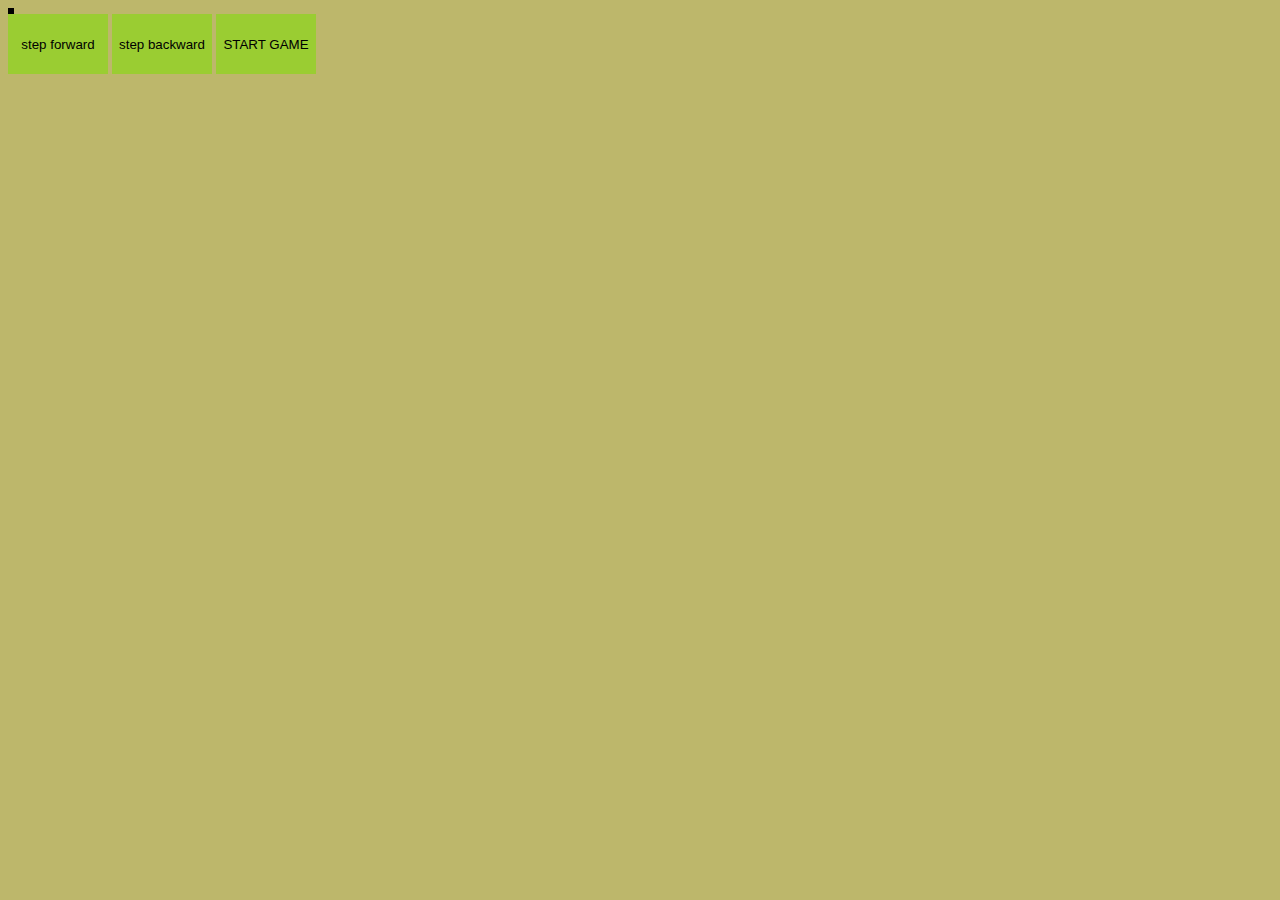
<file: index.html>
<!DOCTYPE html>
<html>
    <title>
8 Quins
    </title>
<head>
    <link rel="stylesheet" href="index.css"/>
    <body>
        <div id="test"></div>
        <div id="div_table">
        <table style="border: solid black 3px;" id="my_table">

        </table>
        </div>
        <button onclick=stepForward(false)>step forward</button>
        <button onclick=stepBack()>step backward</button>
        <script src="index.js"></script>

       


</body>
</head>

</html>
</file>
<file: index.css>
body {
background-color: darkkhaki;
}
td{
    border:solid green 2px;
    width:35px;
    height:35px;
    text-align: center ;
    font-size: xx-large;
}
table{
    border: solid black 5px;
}
button{
    width:100px;
    height: 60px;
    background-color: yellowgreen;
    border: 2px;
    border-color: blue;
    box-shadow: 6px;
}
#div{
    font-size: xx-large;
}
small{
 text-align: right;
 
 font-size: small;
}
</file>
